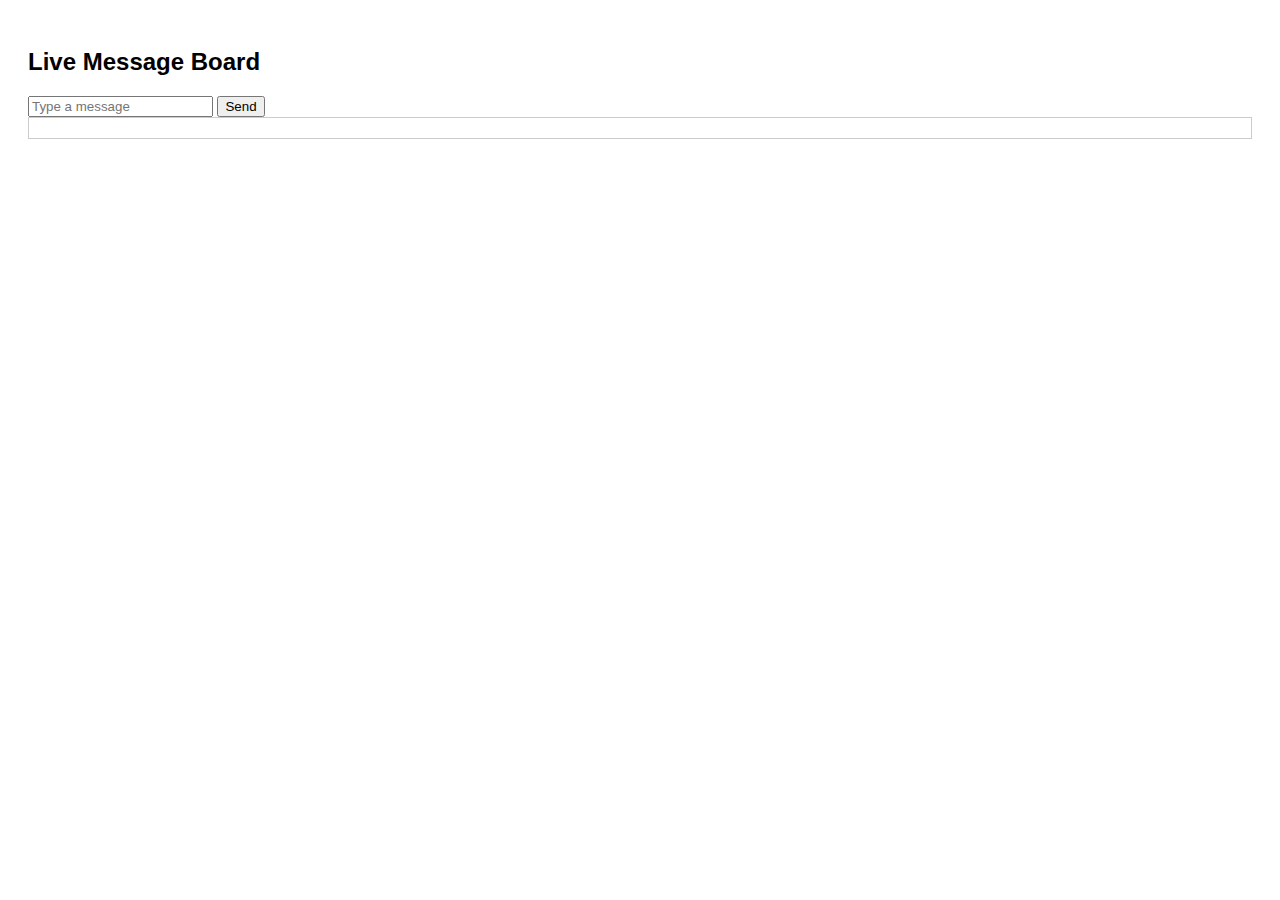
<file: painfull shit v4/index.html>
<!DOCTYPE html>
<html lang="en">
<head>
    <meta charset="UTF-8">
    <title>Message Board</title>
    <style>
        body { font-family: sans-serif; padding: 20px; }
        #messages { border: 1px solid #ccc; padding: 10px; max-height: 300px; overflow-y: auto; }
    </style>
</head>
<body>
    <h2>Live Message Board</h2>
    <form id="msgForm">
        <input type="text" id="message" placeholder="Type a message" required>
        <button type="submit">Send</button>
    </form>
    <div id="messages"></div>

    <script>
        async function loadMessages() {
            const res = await fetch('get.php');
            const data = await res.json();
            const container = document.getElementById('messages');
            container.innerHTML = data.map(m => `<p>${m.content}</p>`).join('');
        }

        document.getElementById('msgForm').addEventListener('submit', async (e) => {
            e.preventDefault();
            const msg = document.getElementById('message').value;
            await fetch('send.php', {
                method: 'POST',
                headers: { 'Content-Type': 'application/x-www-form-urlencoded' },
                body: `message=${encodeURIComponent(msg)}`
            });
            document.getElementById('message').value = '';
            loadMessages();
        });

        setInterval(loadMessages, 3000); // 3s
        loadMessages();
    </script>
</body>
</html>
</file>
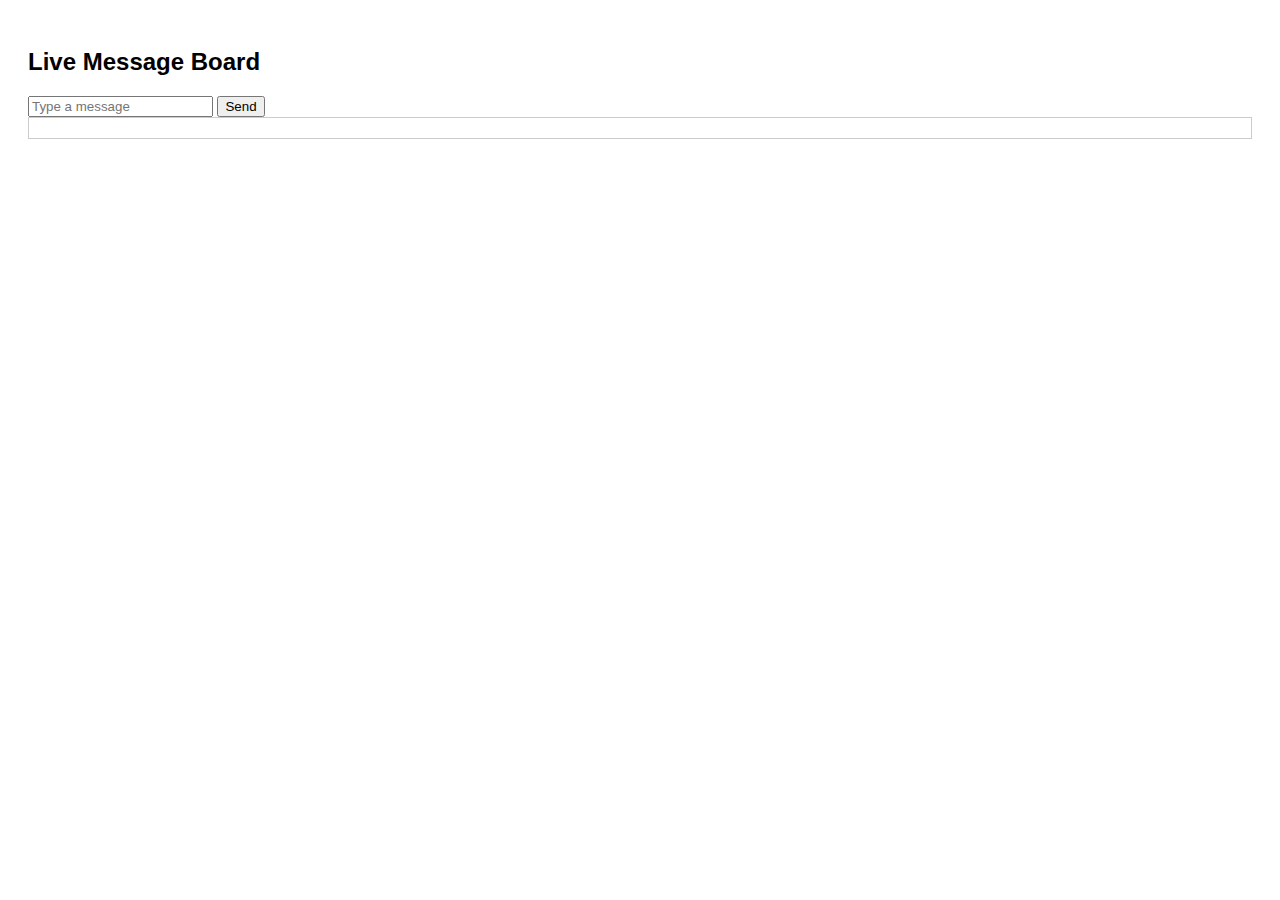
<file: code/discord-messages/index.html>
<!DOCTYPE html>
<html lang="en">
<head>
    <meta charset="UTF-8">
    <title>Message Board</title>
    <style>
        body { font-family: sans-serif; padding: 20px; }
        #messages { border: 1px solid #ccc; padding: 10px; max-height: 300px; overflow-y: auto; }
    </style>
</head>
<body>
    <h2>Live Message Board</h2>
    <form id="msgForm">
        <input type="text" id="message" placeholder="Type a message" required>
        <button type="submit">Send</button>
    </form>
    <div id="messages"></div>

    <script>
        async function loadMessages() {
            const res = await fetch('get.php');
            const data = await res.json();
            const container = document.getElementById('messages');
            container.innerHTML = data.map(m => `<p>${m.message_content}</p>`).join('');
        }

        document.getElementById('msgForm').addEventListener('submit', async (e) => {
            e.preventDefault();
            const msg = document.getElementById('message').value;
            await fetch('send.php', {
                method: 'POST',
                headers: { 'Content-Type': 'application/x-www-form-urlencoded' },
                body: `message=${encodeURIComponent(msg)}`
            });
            document.getElementById('message').value = '';
            loadMessages();
        });

        setInterval(loadMessages, 3000); // poll every 3 seconds
        loadMessages();
    </script>
</body>
</html>
</file>
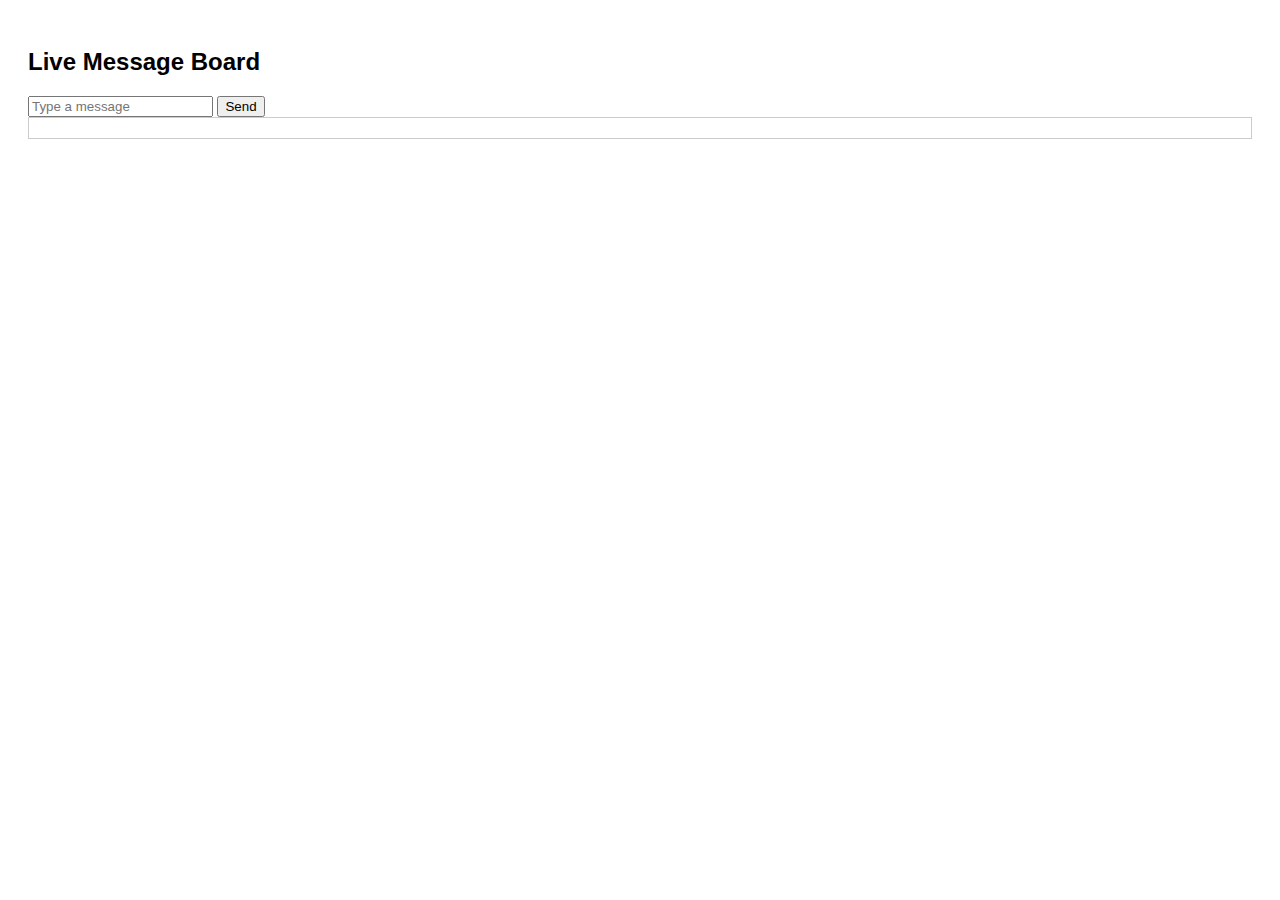
<file: code/discord_PM/index_PM.html>
<!DOCTYPE html>
<html lang="en">
<head>
    <meta charset="UTF-8">
    <title>Message Board</title>
    <style>
        body { font-family: sans-serif; padding: 20px; }
        #messages { border: 1px solid #ccc; padding: 10px; max-height: 300px; overflow-y: auto; }
    </style>
</head>
<body>
    <h2>Live Message Board</h2>
    <form id="msgForm">
        <input type="text" id="message" placeholder="Type a message" required>
        <button type="submit">Send</button>
    </form>
    <div id="messages"></div>

    <script src="../js/script_get_PM.js"></script>     
</body>
</html>
</file>
